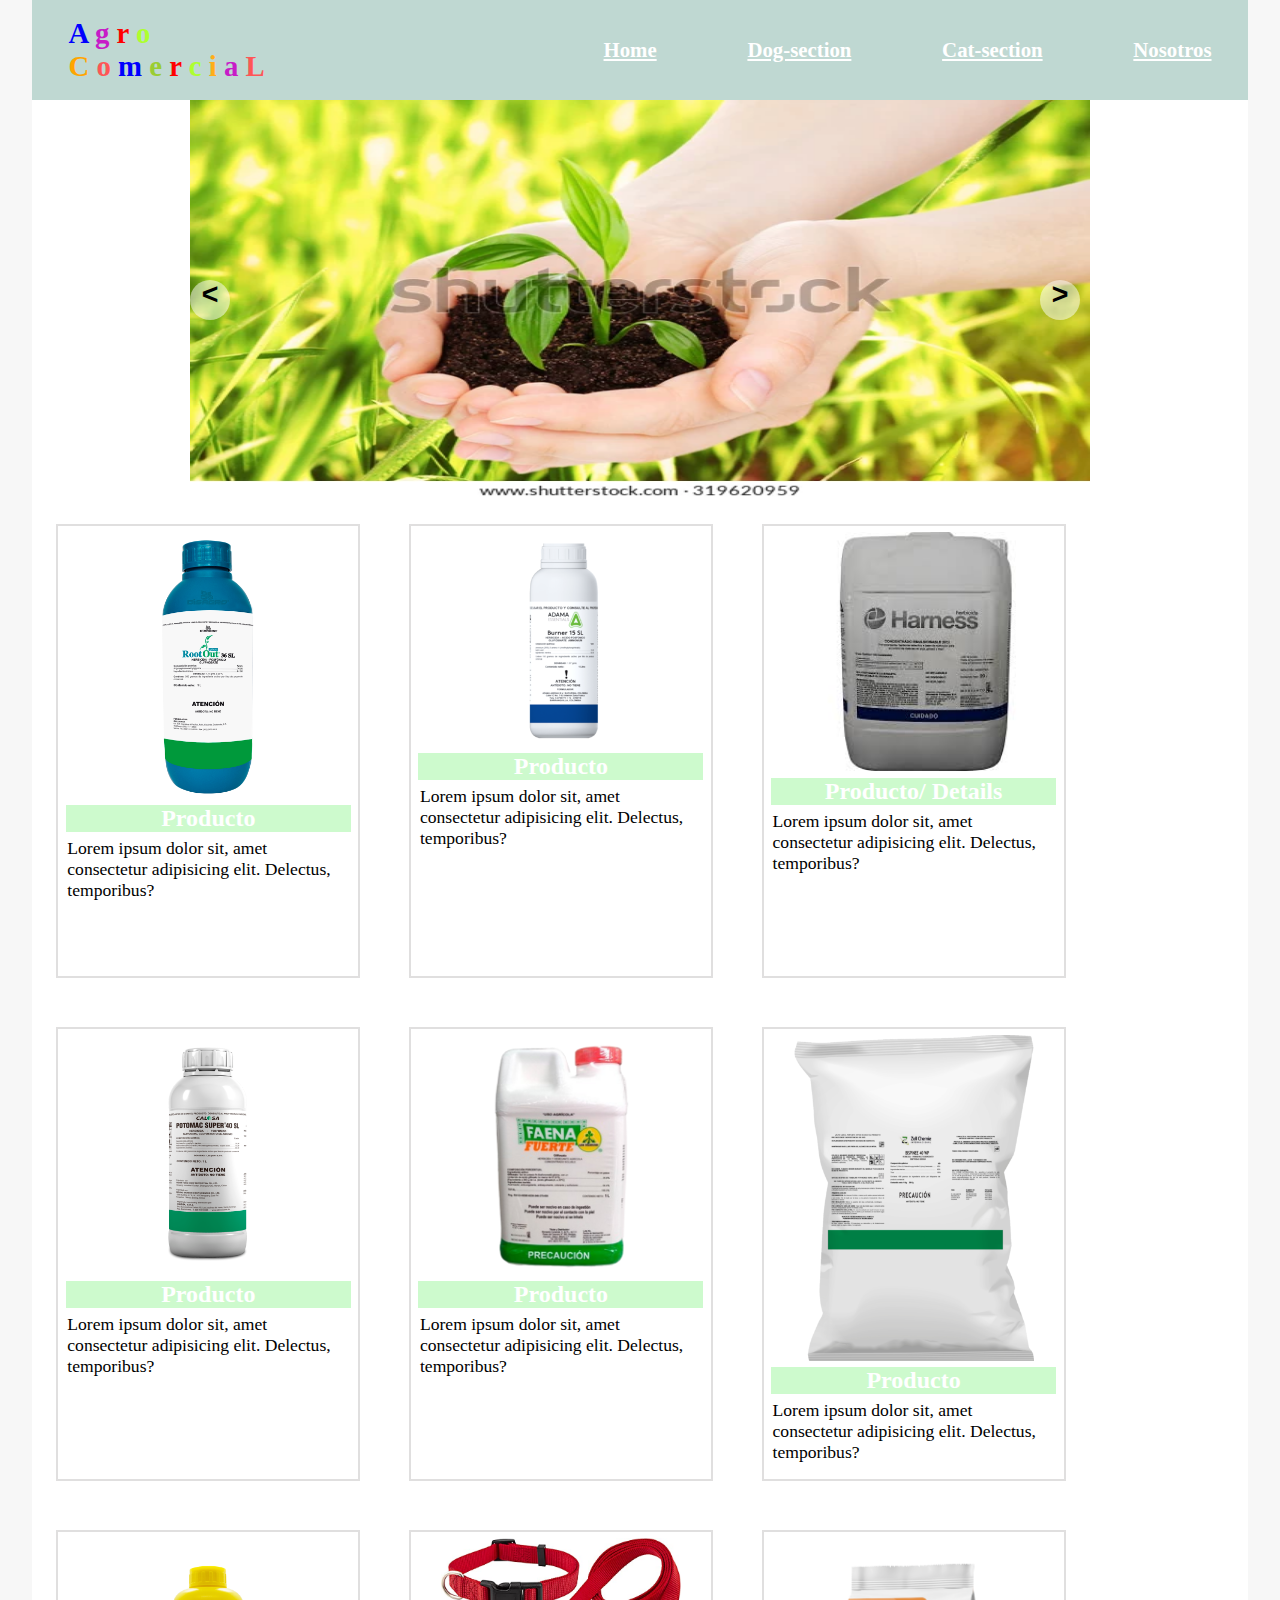
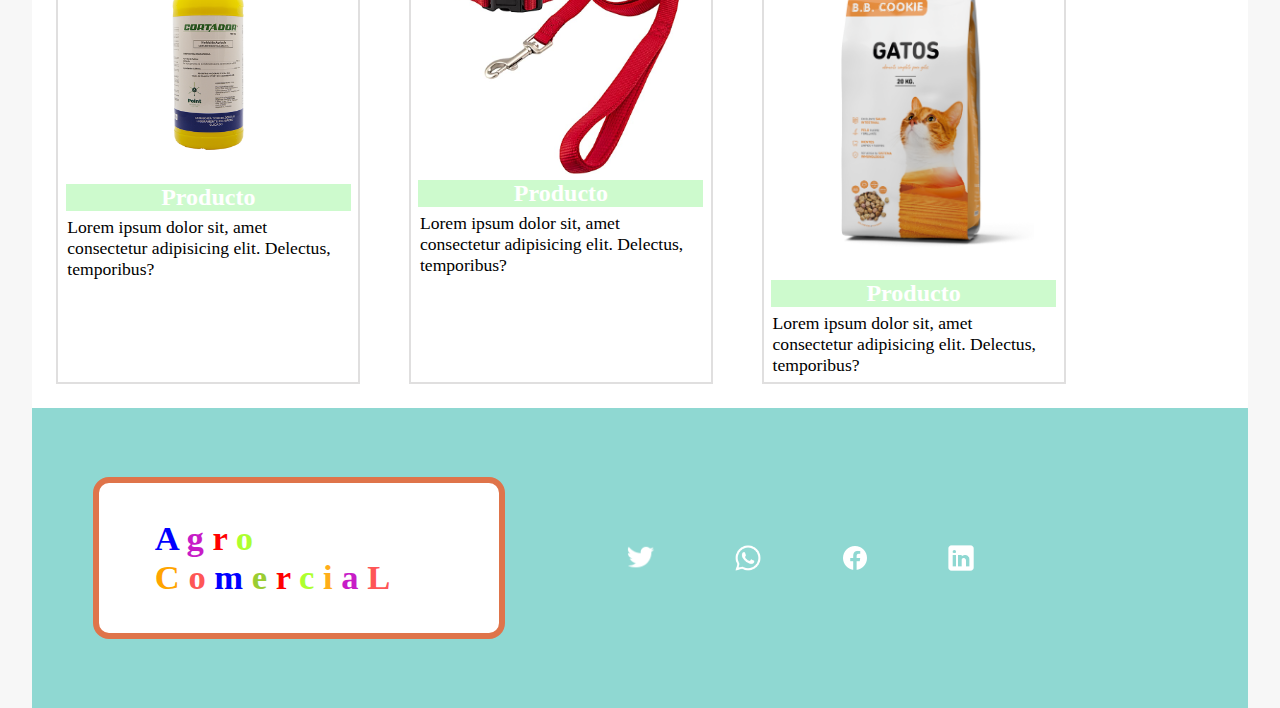
<file: index.html>
<!DOCTYPE html>
<html lang="en">
<head>
    <meta charset="UTF-8">
    <meta http-equiv="X-UA-Compatible" content="IE=edge">
    <meta name="viewport" content="width=device-width, initial-scale=1.0">
    <link rel="stylesheet" href="css/slider.css">
    <link rel="stylesheet" href="css/nav.css">
    <link rel="stylesheet" href="css/galery.css">
    <link rel="stylesheet" href="css/footer.css">
    <link rel="stylesheet" href="css/info.css">
    <link rel="preconnect" href="https://fonts.googleapis.com">
    <link rel="preconnect" href="https://fonts.gstatic.com" crossorigin>
    <link href="https://fonts.googleapis.com/css2?family=Dancing+Script:wght@400;500;600&
    family=Fira+Sans:ital,wght@1,400;1,500&family=Work+Sans:wght@300;400&display=swap" rel="stylesheet">
    <title>Agrocomercial-Danli</title>
</head>
<body>
    <div class="container">
      
       <div class="nav">
        <input type="checkbox" id="check">
           <div class="logo">
                <div class="logoUp">
                    <span>A</span>
                    <span>g</span>
                    <span>r</span>
                    <span>o</span>
                </div>
                <div class="logoDown">
                    <span>C</span>
                    <span>o</span>
                    <span>m</span>
                    <span>e</span>
                    <span>r</span>
                    <span>c</span>
                    <span>i</span>
                    <span>a</span>
                    <span>L</span>
                </div>
           </div>
           <div class="listnav">
            <ul>
                <li><a href="index.html">Home</a></li>
                <li><a href="dog.html">Dog-section</a></li>
                <li><a href="cat.html">Cat-section</a></li>
                <li><a href="about.html">Nosotros</a></li>
            </ul>
           </div>
           <label for="check" class="checkbtn">
            <img class="ImgIcon"src="img/icon-MenuWhite.png" alt="menu">
        </label>
        </div>
       <div class="content-slider">
         <div class="slider" id="slider">
                <div class="slider-section">
                    <img src="img/slider1.webp" class="sliderimg" alt="">
                </div>
                <div class="slider-section">
                    <img src="img/slider22.jpg" class="sliderimg" alt="">
                </div>
                <div class="slider-section">
                    <img src="img/slider23.webp" class="sliderimg" alt="">
                </div>
                <div class="slider-section">
                    <img src="img/slider24.webp" class="sliderimg" alt="">
                </div>
         </div>
         <div class="btnslider btnright" id="btnright">&#62</div>
         <div class="btnslider btleft" id="btnleft">&#60</div>
       </div>
       <div class="galery"> 
            <div class="card">
                <img class="galeryimg" src="img/galery1.png" alt="">
                <div class="galerydetail">
                    <h2>Producto</h2>
                <p>Lorem ipsum dolor sit, amet consectetur adipisicing elit. Delectus, temporibus?</p>
                </div>
            </div>
            <div class="card">
                <img class="galeryimg" src="img/galery2.png" alt="">
                <div class="galerydetail">
                    <h2>Producto</h2>
                <p>Lorem ipsum dolor sit, amet consectetur adipisicing elit. Delectus, temporibus?</p>
                </div>
            </div>
            <div class="card">
                <img class="galeryimg" src="img/galery3.jpg" alt="">
                <div class="galerydetail">
                    <h2>Producto/ Details</h2>
                <p>Lorem ipsum dolor sit, amet consectetur adipisicing elit. Delectus, temporibus?</p>
                </div>
            </div>
            <div class="card">
                <img class="galeryimg" src="img/galery4.png" alt="">
                <div class="galerydetail">
                    <h2>Producto</h2>
                <p>Lorem ipsum dolor sit, amet consectetur adipisicing elit. Delectus, temporibus?</p>
                </div>
            </div>
            <div class="card">
                <img class="galeryimg" src="img/galery5.png" alt="">
                <div class="galerydetail">
                    <h2>Producto</h2>
                <p>Lorem ipsum dolor sit, amet consectetur adipisicing elit. Delectus, temporibus?</p>
                </div>
            </div>
            <div class="card">
                <img class="galeryimg" src="img/galery6.png" alt="">
                <div class="galerydetail">
                    <h2>Producto</h2>
                <p>Lorem ipsum dolor sit, amet consectetur adipisicing elit. Delectus, temporibus?</p>
                </div>
            </div>
            <div class="card">
                <img class="galeryimg" src="img/galery7.png" alt="">
                <div class="galerydetail">
                    <h2>Producto</h2>
                <p>Lorem ipsum dolor sit, amet consectetur adipisicing elit. Delectus, temporibus?</p>
                </div>
            </div>
            <div class="card">
                <img class="galeryimg" src="img/dog-arnes.jpg" alt="">
                <div class="galerydetail">
                    <h2>Producto</h2>
                <p>Lorem ipsum dolor sit, amet consectetur adipisicing elit. Delectus, temporibus?</p>
                </div>
            </div>
            <div class="card">
                <img class="galeryimg" src="img/cat-eat.png" alt="">
                <div class="galerydetail">
                    <h2>Producto</h2>
                <p>Lorem ipsum dolor sit, amet consectetur adipisicing elit. Delectus, temporibus?</p>
                </div>
            </div> 
            </div>
       <div class="footer">
        <div class="imglogo">
            <div class="logo">
                <div class="logoUp">
                    <span>A</span>
                    <span>g</span>
                    <span>r</span>
                    <span>o</span>
                </div>
                <div class="logoDown">
                    <span>C</span>
                    <span>o</span>
                    <span>m</span>
                    <span>e</span>
                    <span>r</span>
                    <span>c</span>
                    <span>i</span>
                    <span>a</span>
                    <span>L</span>
                </div>
           </div>
         </div>
        <div class="social-section">
            <img class="iconfooter" src="img/icon-twitter.png" alt="">
            <img class="iconfooter" src="img/icon-whatsapp.png" alt="">
            <img class="iconfooter" src="img/icon-faces.png" alt="">
            <img class="iconfooter" src="img/icon-link.png" alt="">
        </div>
       </div>
    <script src="script.js"></script>
</body>
</html>
</file>
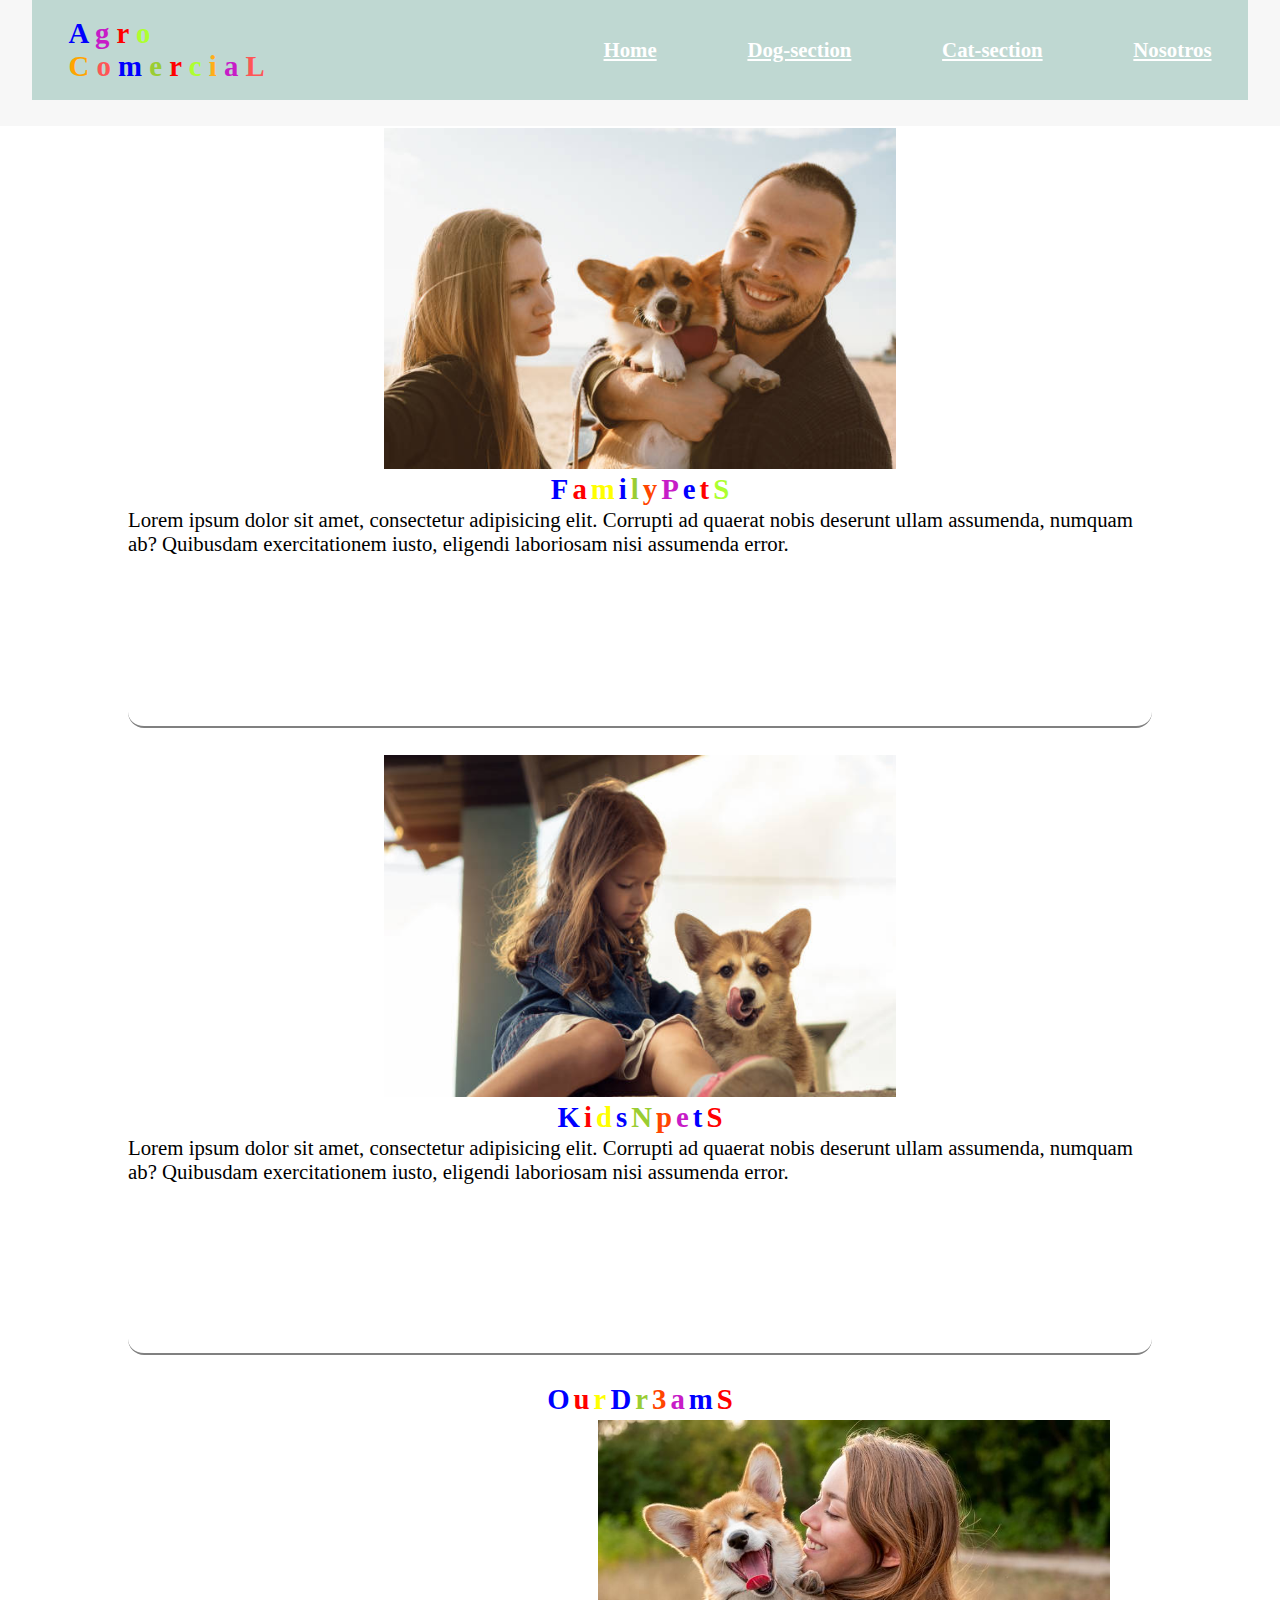
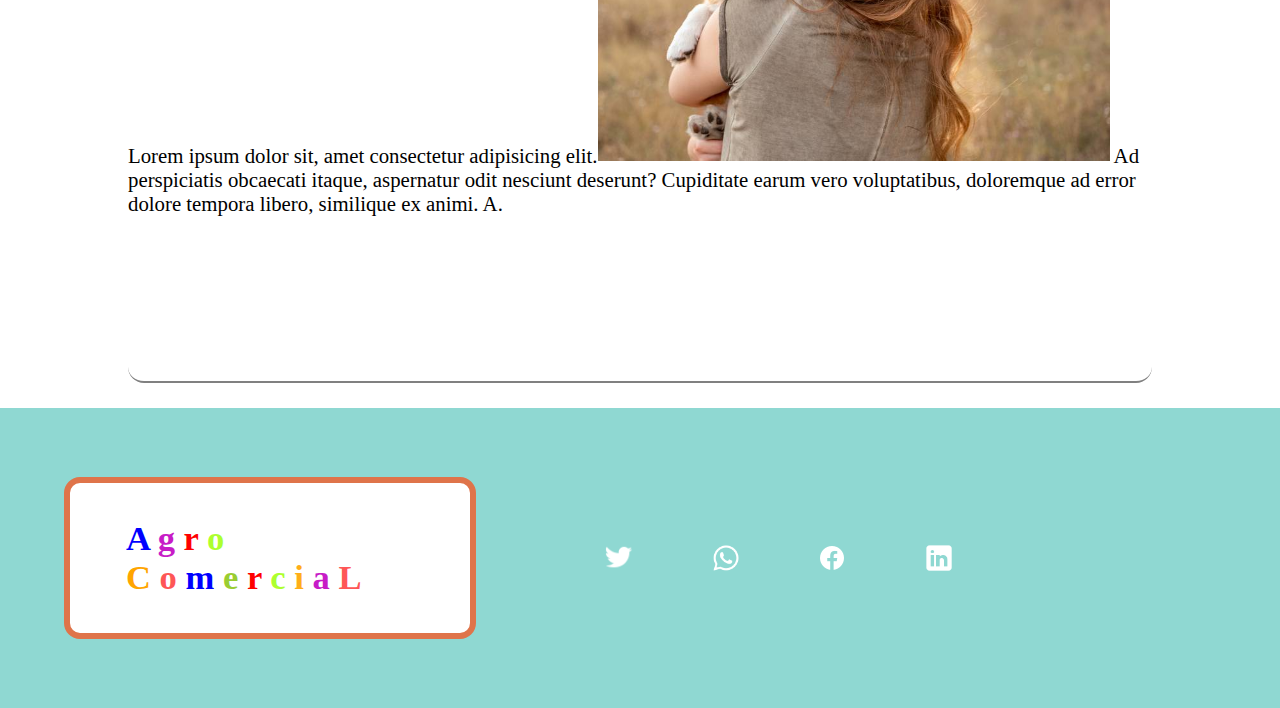
<file: about.html>
<!DOCTYPE html>
<html lang="en">
<head>
    <meta charset="UTF-8">
    <meta http-equiv="X-UA-Compatible" content="IE=edge">
    <meta name="viewport" content="width=device-width, initial-scale=1.0">
    <link rel="stylesheet" href="css/nav.css">
    <link rel="stylesheet" href="css/info.css">
    <link rel="stylesheet" href="css/footer.css">
    <link rel="preconnect" href="https://fonts.googleapis.com">
    <link rel="preconnect" href="https://fonts.gstatic.com" crossorigin>
    <link href="https://fonts.googleapis.com/css2?family=Dancing+Script:wght@400;500;600&
    family=Fira+Sans:ital,wght@1,400;1,500&family=Work+Sans:wght@300;400&display=swap" rel="stylesheet">
    <title>Agrocomercial-Danli</title>
</head>
<body>
    <div class="container">
      
       <div class="nav">
            <input type="checkbox" id="check">
            <div class="logo">
                <div class="logoUp">
                    <span>A</span>
                    <span>g</span>
                    <span>r</span>
                    <span>o</span>
                </div>
                <div class="logoDown">
                    <span>C</span>
                    <span>o</span>
                    <span>m</span>
                    <span>e</span>
                    <span>r</span>
                    <span>c</span>
                    <span>i</span>
                    <span>a</span>
                    <span>L</span>
                </div>
           </div>
            <div class="listnav">
                <ul>
                    <li><a href="index.html">Home</a></li>
                    <li><a href="dog.html">Dog-section</a></li>
                    <li><a href="cat.html">Cat-section</a></li>
                    <li><a href="about.html">Nosotros</a></li>
                </ul>
            </div>
                <label for="check" class="checkbtn">
                <img class="ImgIcon"src="img/icon-MenuWhite.png" alt="menu">
                </label>
            </div>
        </div>
        <div class="aboutUs">
            <div class="sectioninfo1">
                <div class="colum"><img class="imginfo1" src="img/person7.jpg" alt="">
                </div> 
                <div class="colum">
                    <div class="titlefamily">
                        <span style="--l: 'F';">F</span>
                        <span style="--l: 'a';">a</span>
                        <span style="--l: 'm';">m</span>
                        <span style="--l: '-';">i</span>
                        <span style="--l: 'G';">l</span>
                        <span style="--l: 'a';">y</span>
                        <span style="--l: 'l';">P</span>
                        <span style="--l: 'e';">e</span>
                        <span style="--l: 'a';">t</span>
                        <span style="--l: 's';">S</span>
                    </div>
                    <p>Lorem ipsum dolor sit amet, consectetur adipisicing elit. Corrupti ad quaerat 
                        nobis deserunt ullam assumenda, numquam ab? Quibusdam exercitationem iusto,
                         eligendi laboriosam nisi assumenda error.</p>
                </div>
                      
        </div>
        <div class="sectioninfo1">
            <div class="colum"><img class="imginfo1" src="img/persongirl.jpg" alt="">
            </div> 
            <div class="colum">
                <div class="titlefamily">
                    <span style="--l: 'F';">K</span>
                    <span style="--l: 'a';">i</span>
                    <span style="--l: 'm';">d</span>
                    <span style="--l: '-';">s</span>
                    <span style="--l: 'G';">N</span>
                    <span style="--l: 'l';">p</span>
                    <span style="--l: 'e';">e</span>
                    <span style="--l: 'a';">t</span>
                    <span style="--l: 's';">S</span>
                </div>
                <p>Lorem ipsum dolor sit amet, consectetur adipisicing elit. Corrupti ad quaerat 
                    nobis deserunt ullam assumenda, numquam ab? Quibusdam exercitationem iusto,
                     eligendi laboriosam nisi assumenda error.</p>
            </div>
        </div>  
        <div class="sectioninfo1">
            <div class="colum">
                <div class="titlefamily">
                    <span style="--l: 'F';">O</span>
                    <span style="--l: 'a';">u</span>
                    <span style="--l: 'm';">r</span>
                    <span style="--l: '-';">D</span>
                    <span style="--l: 'G';">r</span>
                    <span style="--l: 'l';">3</span>
                    <span style="--l: 'e';">a</span>
                    <span style="--l: 'a';">m</span>
                    <span style="--l: 's';">S</span>
                </div>
                <p>Lorem ipsum dolor sit, amet consectetur adipisicing elit.<img class="imginfo1" src="img/person1.jpg" alt="">
                     Ad perspiciatis obcaecati itaque, aspernatur odit nesciunt deserunt?
                      Cupiditate earum vero voluptatibus, 
                    doloremque ad error dolore tempora libero, similique ex animi. A.
                </p>
            </div>
        </div> 
    
       <div class="footer">
            <div class="imglogo">
                <div class="logo">
                    <div class="logoUp">
                        <span>A</span>
                        <span>g</span>
                        <span>r</span>
                        <span>o</span>
                    </div>
                    <div class="logoDown">
                        <span>C</span>
                        <span>o</span>
                        <span>m</span>
                        <span>e</span>
                        <span>r</span>
                        <span>c</span>
                        <span>i</span>
                        <span>a</span>
                        <span>L</span>
                    </div>
               </div>
            </div>
            <div class="social-section">
                <img class="iconfooter" src="img/icon-twitter.png" alt="">
                <img class="iconfooter" src="img/icon-whatsapp.png" alt="">
                <img class="iconfooter" src="img/icon-faces.png" alt="">
                <img class="iconfooter" src="img/icon-link.png" alt="">
            </div>
       </div>
    </div>  
    
</body>
</html>
</file>
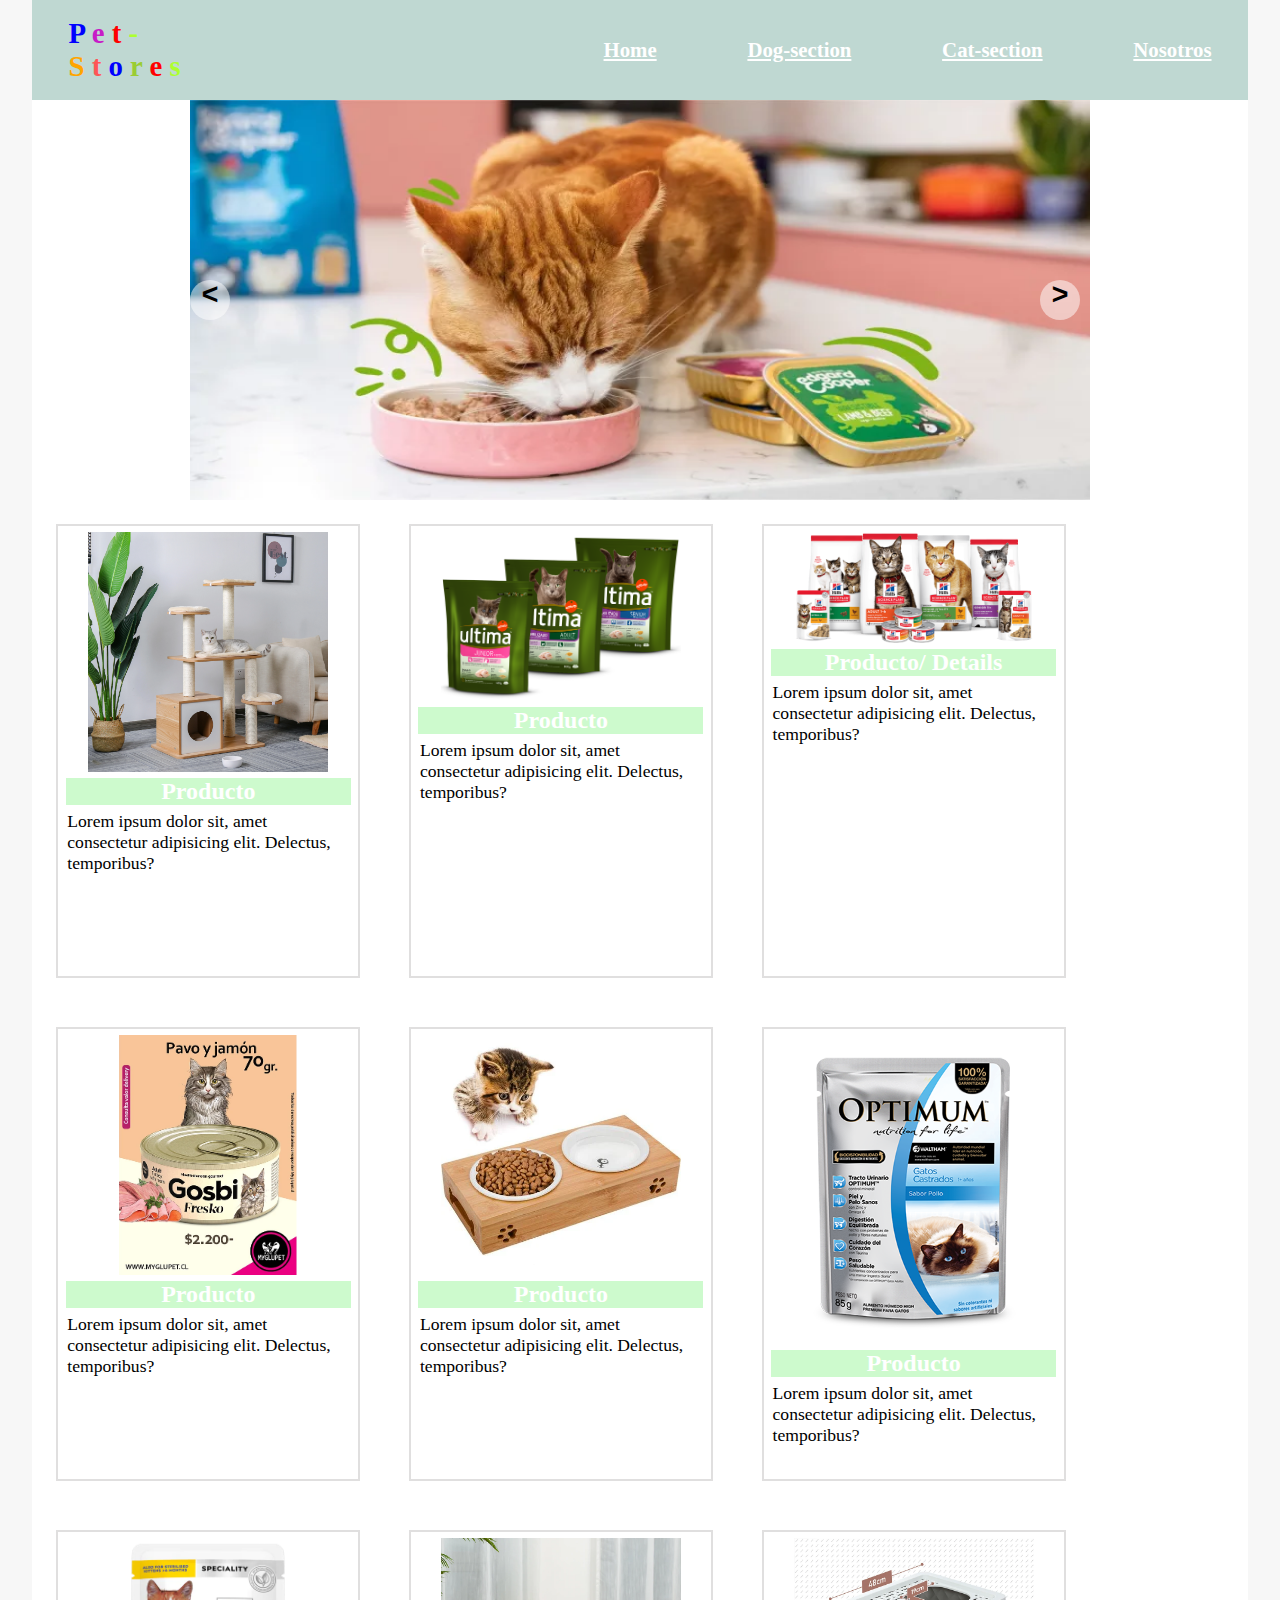
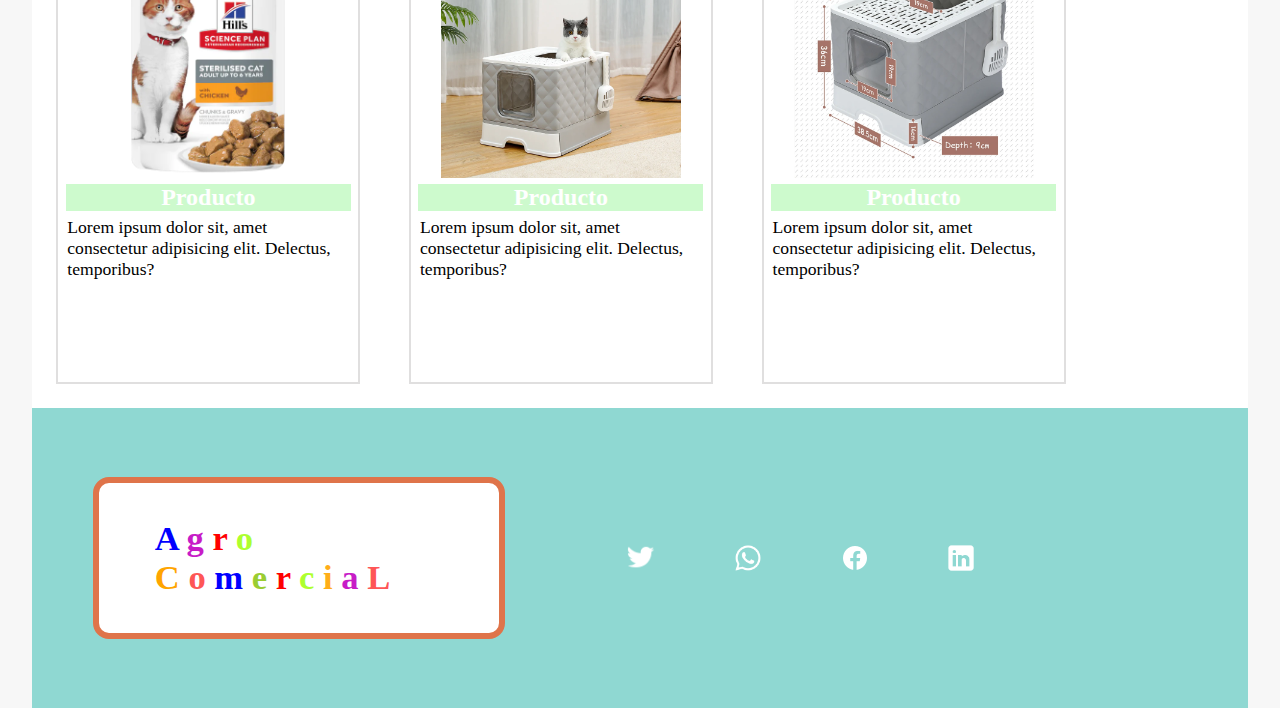
<file: cat.html>
<!DOCTYPE html>
<html lang="en">
<head>
    <meta charset="UTF-8">
    <meta http-equiv="X-UA-Compatible" content="IE=edge">
    <meta name="viewport" content="width=device-width, initial-scale=1.0">
    <link rel="stylesheet" href="css/slider.css">
    <link rel="stylesheet" href="css/nav.css">
    <link rel="stylesheet" href="css/galery.css">
    <link rel="stylesheet" href="css/footer.css">
    <link rel="preconnect" href="https://fonts.googleapis.com">
    <link rel="preconnect" href="https://fonts.gstatic.com" crossorigin>
    <link href="https://fonts.googleapis.com/css2?family=Dancing+Script:wght@400;500;600&
    family=Fira+Sans:ital,wght@1,400;1,500&family=Work+Sans:wght@300;400&display=swap" rel="stylesheet">
    <title>Cat-section</title>
</head>
<body>
    <div class="container">
      
       <div class="nav">
        <input type="checkbox" id="check">
            <div class="logo">
                <div class="logoUp">
                    <span>P</span>
                    <span>e</span>
                    <span>t</span>
                    <span>-</span>
                </div>
                <div class="logoDown">
                    <span>S</span>
                    <span>t</span>
                    <span>o</span>
                    <span>r</span>
                    <span>e</span>
                    <span>s</span>   
                </div>
            </div>    
           <div class="listnav">
            <ul>
                <li><a href="index.html">Home</a></li>
                <li><a href="dog.html">Dog-section</a></li>
                <li><a href="cat.html">Cat-section</a></li>
                <li><a href="about.html">Nosotros</a></li>
            </ul>
           </div>
           <label for="check" class="checkbtn">
            <img class="ImgIcon"src="img/icon-MenuWhite.png" alt="menu">
        </label>
        </div>
       <div class="content-slider">
         <div class="slider" id="slider">
                <div class="slider-section">
                    <img src="img/cat-slider.webp" class="sliderimg" alt="">
                </div>
                <div class="slider-section">
                    <img src="img/slider-cat.webp" class="sliderimg" alt="">
                </div>
                <div class="slider-section">
                    <img src="img/cat-slider1.webp" class="sliderimg" alt="">
                </div>
                <div class="slider-section">
                    <img src="img/cat-slider2.webp" class="sliderimg" alt="">
                </div>
         </div>
         <div class="btnslider btnright" id="btnright">&#62</div>
         <div class="btnslider btleft" id="btnleft">&#60</div>
       </div>
       <div class="galery"> 
            <div class="card">
                <img class="galeryimg" src="img/cat-house.webp" alt="">
                <div class="galerydetail">
                    <h2>Producto</h2>
                <p>Lorem ipsum dolor sit, amet consectetur adipisicing elit. Delectus, temporibus?</p>
                </div>
            </div>
            <div class="card">
                <img class="galeryimg" src="img/cat-eat1.png" alt="">
                <div class="galerydetail">
                    <h2>Producto</h2>
                <p>Lorem ipsum dolor sit, amet consectetur adipisicing elit. Delectus, temporibus?</p>
                </div>
            </div>
            <div class="card">
                <img class="galeryimg" src="img/cat-eat2.webp" alt="">
                <div class="galerydetail">
                    <h2>Producto/ Details</h2>
                <p>Lorem ipsum dolor sit, amet consectetur adipisicing elit. Delectus, temporibus?</p>
                </div>
            </div>
            <div class="card">
                <img class="galeryimg" src="img/cat-eat4.webp" alt="">
                <div class="galerydetail">
                    <h2>Producto</h2>
                <p>Lorem ipsum dolor sit, amet consectetur adipisicing elit. Delectus, temporibus?</p>
                </div>
            </div>
            <div class="card">
                <img class="galeryimg" src="img/cat-plate.webp" alt="">
                <div class="galerydetail">
                    <h2>Producto</h2>
                <p>Lorem ipsum dolor sit, amet consectetur adipisicing elit. Delectus, temporibus?</p>
                </div>
            </div>
            <div class="card">
                <img class="galeryimg" src="img/cat-eat5.png" alt="">
                <div class="galerydetail">
                    <h2>Producto</h2>
                <p>Lorem ipsum dolor sit, amet consectetur adipisicing elit. Delectus, temporibus?</p>
                </div>
            </div>
            <div class="card">
                <img class="galeryimg" src="img/cat-eat6.webp" alt="">
                <div class="galerydetail">
                    <h2>Producto</h2>
                <p>Lorem ipsum dolor sit, amet consectetur adipisicing elit. Delectus, temporibus?</p>
                </div>
            </div>
            <div class="card">
                <img class="galeryimg" src="img/cat-house1.webp" alt="">
                <div class="galerydetail">
                    <h2>Producto</h2>
                <p>Lorem ipsum dolor sit, amet consectetur adipisicing elit. Delectus, temporibus?</p>
                </div>
            </div>
            <div class="card">
                <img class="galeryimg" src="img/cat-house2.webp" alt="">
                <div class="galerydetail">
                    <h2>Producto</h2>
                <p>Lorem ipsum dolor sit, amet consectetur adipisicing elit. Delectus, temporibus?</p>
                </div>
            </div> 
      </div>
      <div class="footer">
        <div class="imglogo">
            <div class="logo">
                <div class="logoUp">
                    <span>A</span>
                    <span>g</span>
                    <span>r</span>
                    <span>o</span>
                </div>
                <div class="logoDown">
                    <span>C</span>
                    <span>o</span>
                    <span>m</span>
                    <span>e</span>
                    <span>r</span>
                    <span>c</span>
                    <span>i</span>
                    <span>a</span>
                    <span>L</span>
                </div>
           </div>
         </div>
        <div class="social-section">
            <img class="iconfooter" src="img/icon-twitter.png" alt="">
            <img class="iconfooter" src="img/icon-whatsapp.png" alt="">
            <img class="iconfooter" src="img/icon-faces.png" alt="">
            <img class="iconfooter" src="img/icon-link.png" alt="">
        </div>
       </div>
    <script src="script.js"></script>
</body>
</html>
</file>
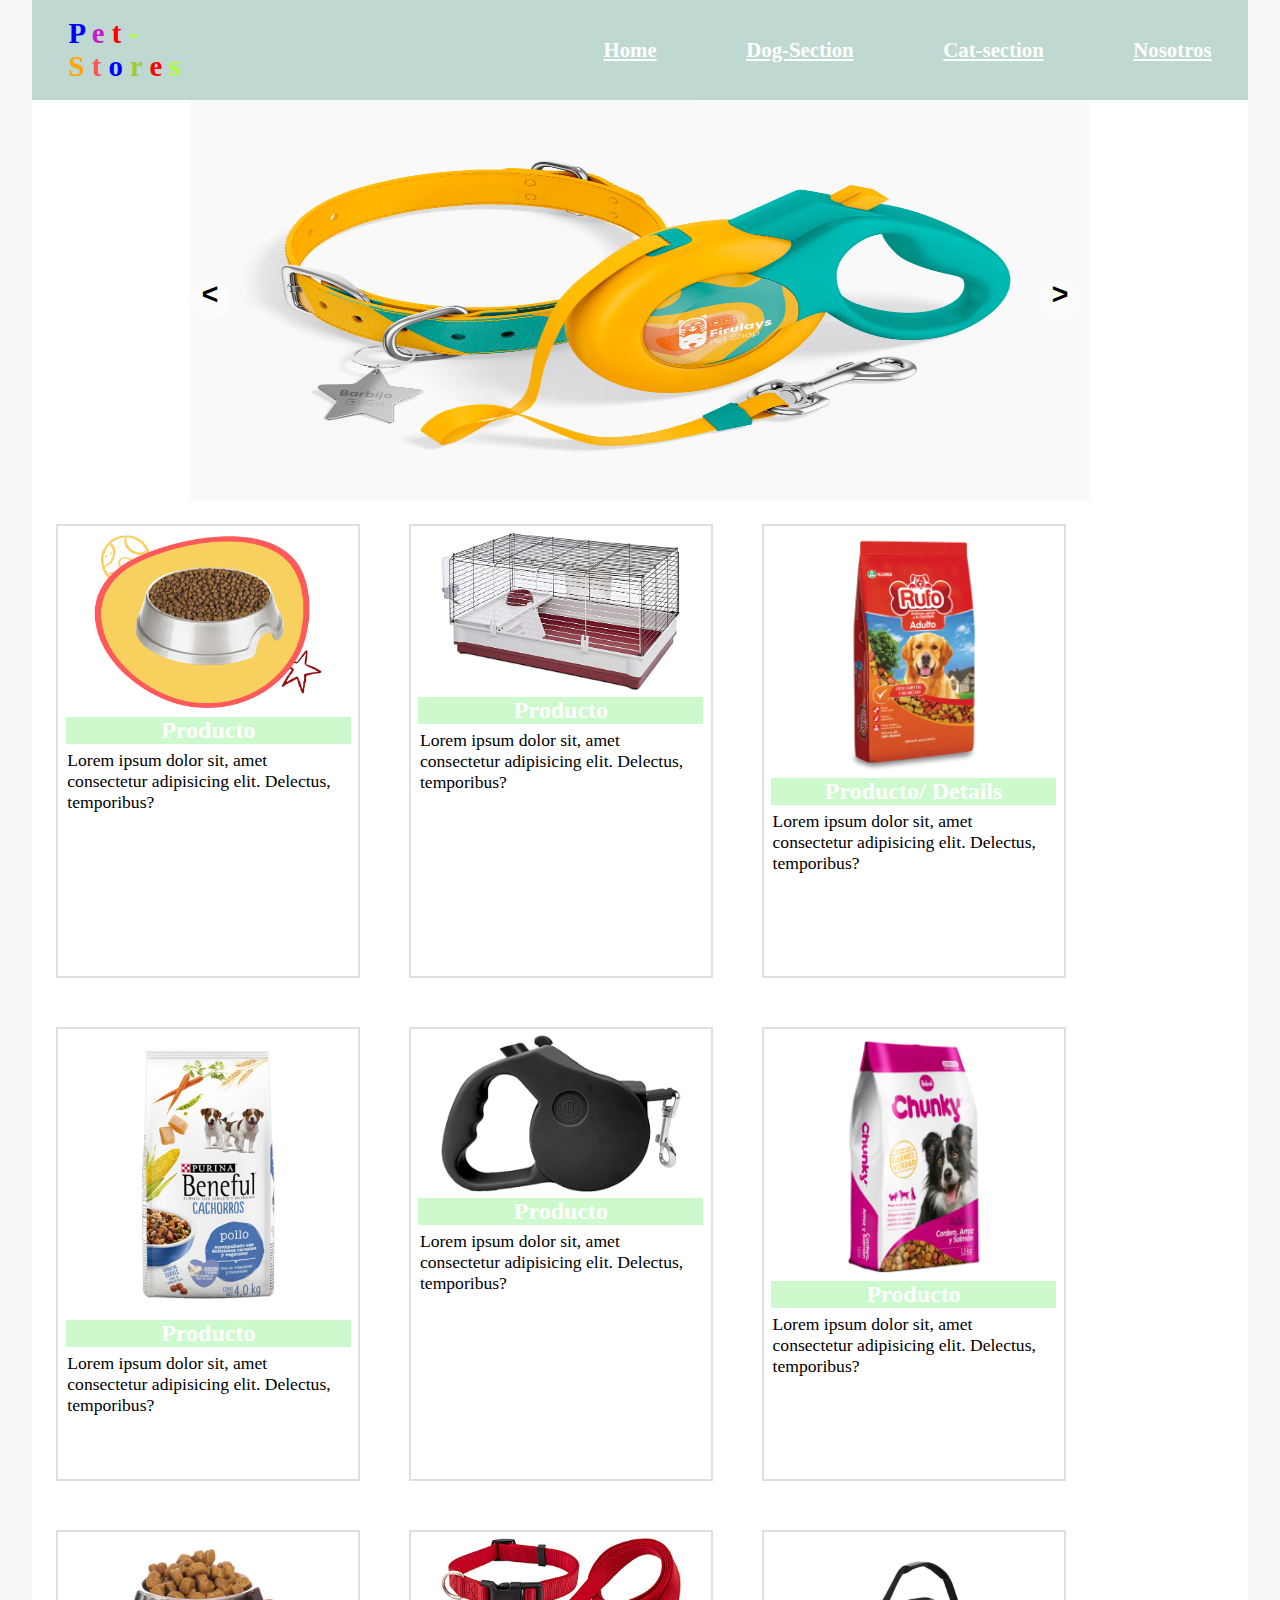
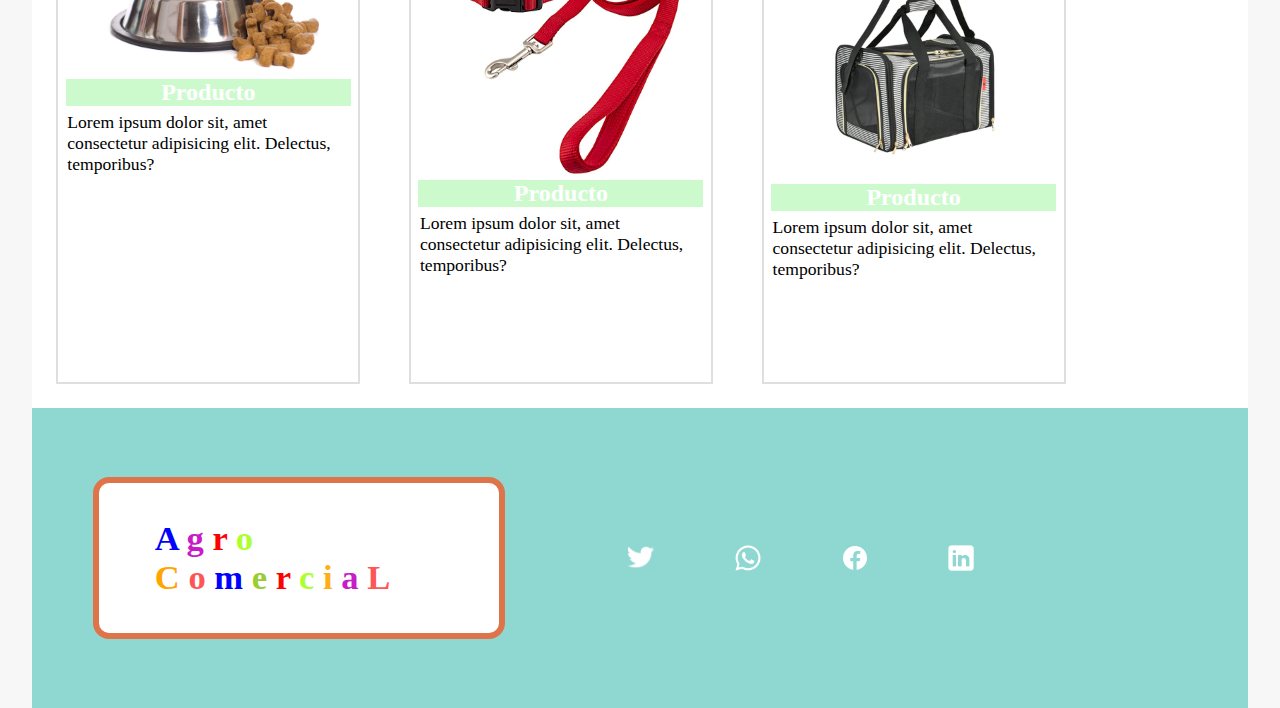
<file: dog.html>
<!DOCTYPE html>
<html lang="en">
<head>
    <meta charset="UTF-8">
    <meta http-equiv="X-UA-Compatible" content="IE=edge">
    <meta name="viewport" content="width=device-width, initial-scale=1.0">
    <link rel="stylesheet" href="css/slider.css">
    <link rel="stylesheet" href="css/nav.css">
    <link rel="stylesheet" href="css/galery.css">
    <link rel="stylesheet" href="css/footer.css">
    <link rel="preconnect" href="https://fonts.googleapis.com">
    <link rel="preconnect" href="https://fonts.gstatic.com" crossorigin>
    <link href="https://fonts.googleapis.com/css2?family=Dancing+Script:wght@400;500;600&
    family=Fira+Sans:ital,wght@1,400;1,500&family=Work+Sans:wght@300;400&display=swap" rel="stylesheet">
    <title>Dog-Section</title>
</head>
<body>
    <div class="container">
      
       <div class="nav">
        <input type="checkbox" id="check">
        <div class="logo">
            <div class="logoUp">
                <span>P</span>
                <span>e</span>
                <span>t</span>
                <span>-</span>
            </div>
            <div class="logoDown">
                <span>S</span>
                <span>t</span>
                <span>o</span>
                <span>r</span>
                <span>e</span>
                <span>s</span>
                
            </div>
       </div>
           <div class="listnav">
            <ul>
                <li><a href="index.html">Home</a></li>
                <li><a href="dog.html">Dog-Section</a></li>
                <li><a href="cat.html">Cat-section</a></li>
                <li><a href="about.html">Nosotros</a></li>
            </ul>
           </div>
           <label for="check" class="checkbtn">
            <img class="ImgIcon"src="img/icon-MenuWhite.png" alt="menu">
        </label>
        </div>
       <div class="content-slider">
         <div class="slider" id="slider">
                <div class="slider-section">
                    <img src="img/dog-collar1.jpg" class="sliderimg" alt="">
                </div>
                <div class="slider-section">
                    <img src="img/dog-collar.jpg" class="sliderimg" alt="">
                </div>
                <div class="slider-section">
                    <img src="img/dog-slider1.jpg" class="sliderimg" alt="">
                </div>
                <div class="slider-section">
                    <img src="img/dog-slider2.jpg" class="sliderimg" alt="">
                </div>
         </div>
         <div class="btnslider btnright" id="btnright">&#62</div>
         <div class="btnslider btleft" id="btnleft">&#60</div>
       </div>
       <div class="galery"> 
        <div class="card">
            <img class="galeryimg" src="img/dog-plate.png" alt="">
            <div class="galerydetail">
                <h2>Producto</h2>
            <p>Lorem ipsum dolor sit, amet consectetur adipisicing elit. Delectus, temporibus?</p>
            </div>
        </div>
            <div class="card">
                <img class="galeryimg" src="img/dog-cage1.jpg" alt="">
                <div class="galerydetail">
                    <h2>Producto</h2>
                <p>Lorem ipsum dolor sit, amet consectetur adipisicing elit. Delectus, temporibus?</p>
                </div>
            </div>
            <div class="card">
                <img class="galeryimg" src="img/dogruffo.png" alt="">
                <div class="galerydetail">
                    <h2>Producto/ Details</h2>
                <p>Lorem ipsum dolor sit, amet consectetur adipisicing elit. Delectus, temporibus?</p>
                </div>
            </div>
            <div class="card">
                <img class="galeryimg" src="img/dog-Beneful.png" alt="">
                <div class="galerydetail">
                    <h2>Producto</h2>
                <p>Lorem ipsum dolor sit, amet consectetur adipisicing elit. Delectus, temporibus?</p>
                </div>
            </div>
            <div class="card">
                <img class="galeryimg" src="img/dog-bona2.jpg" alt="">
                <div class="galerydetail">
                    <h2>Producto</h2>
                <p>Lorem ipsum dolor sit, amet consectetur adipisicing elit. Delectus, temporibus?</p>
                </div>
            </div>
            <div class="card">
                <img class="galeryimg" src="img/dog-chunky.webp" alt="">
                <div class="galerydetail">
                    <h2>Producto</h2>
                <p>Lorem ipsum dolor sit, amet consectetur adipisicing elit. Delectus, temporibus?</p>
                </div>
            </div>
            <div class="card">
                <img class="galeryimg" src="img/dog-plate2.jpg" alt="">
                <div class="galerydetail">
                    <h2>Producto</h2>
                <p>Lorem ipsum dolor sit, amet consectetur adipisicing elit. Delectus, temporibus?</p>
                </div>
            </div>
            <div class="card">
                <img class="galeryimg" src="img/dog-arnes.jpg" alt="">
                <div class="galerydetail">
                    <h2>Producto</h2>
                <p>Lorem ipsum dolor sit, amet consectetur adipisicing elit. Delectus, temporibus?</p>
                </div>
            </div>
            <div class="card">
                <img class="galeryimg" src="img/dog-transporting.webp" alt="">
                <div class="galerydetail">
                    <h2>Producto</h2>
                <p>Lorem ipsum dolor sit, amet consectetur adipisicing elit. Delectus, temporibus?</p>
                </div>
            </div> 
      </div>
      <div class="footer">
        <div class="imglogo">
            <div class="logo">
                <div class="logoUp">
                    <span>A</span>
                    <span>g</span>
                    <span>r</span>
                    <span>o</span>
                </div>
                <div class="logoDown">
                    <span>C</span>
                    <span>o</span>
                    <span>m</span>
                    <span>e</span>
                    <span>r</span>
                    <span>c</span>
                    <span>i</span>
                    <span>a</span>
                    <span>L</span>
                </div>
           </div>
         </div>
        <div class="social-section">
            <img class="iconfooter" src="img/icon-twitter.png" alt="">
            <img class="iconfooter" src="img/icon-whatsapp.png" alt="">
            <img class="iconfooter" src="img/icon-faces.png" alt="">
            <img class="iconfooter" src="img/icon-link.png" alt="">
        </div>
       </div>
    <script src="script.js"></script>
</body>
</html>
</file>
<file: css/slider.css>
.content-slider{
width:90%;
max-width: 900px;
margin: auto;
overflow: hidden;
/*box-shadow: 0 0 0 10px #fff, 0 15px 50px;*/
position: relative;
}
.btnslider{
    position: absolute;
    width: 40px;
    height: 40px;
    background:rgba(255,255,255,0.5);
    top: 50%;
    transform: translateY(-50%);
    font-size: 2.2em;
    font-weight: bold;
    font-family: monospace;
    text-align: center;
    border-radius: 50%;
    cursor: pointer;
}
.btnslider:hover{
    background: #fff;
}
.btnleft{
    left: 10px;
}

.btnright{
   right: 10px;
}

.slider{
    width: 400%;
    height: 400px;
    display: flex;
    margin-left:-100%;
}
.slider-section{
    width: 100%;
}
.sliderimg{
 display: block;
width: 100%;
height: 100%;
/*object-fit: cover;*/
}
</file>
<file: css/nav.css>
*{
    margin: 0;
    padding: 0;
 }
:root{
    --color-body:#f7f7f7;
    --color-container:#fff;
    --navback:#bfd8d2;
}

body{
    background: var(--color-body);

}
.container{
    width: 95%;
    margin: auto;
    background: var(--color-container);
}
.nav{
    background-color: var(--navback);
    height: 100px;
    width: 100%;
    display: flex;
    align-items: center;
    justify-content: space-between;    
}
.logo {
    width: 300px;
   font-weight: bold;
   margin-left: 3%; 
   font-family: 'Kavoon', cursive;
   font-size: 1.8em;
}
.logoUp{ 
   width: 100%;
  }
.logoDown{width: 100%;}
.logoUp span:nth-child(1){
    color:blue;
}
.logoUp span:nth-child(2){
    color:rgb(199, 28, 199);
}
.logoUp span:nth-child(3){
    color:red;
}
.logoUp span:nth-child(4){
    color:greenyellow;
}
.logoDown span:nth-child(1){
    color:orange;
}
.logoDown span:nth-child(2){
color:rgb(254, 86, 86);
}

.logoDown span:nth-child(3){
    color:blue;
}
.logoDown span:nth-child(4){
    color:yellowgreen;
}
.logoDown span:nth-child(5){
    color:red;
}
.logoDown span:nth-child(6){
    color:greenyellow;
}
.logoDown span:nth-child(7){
    color:rgb(255, 174, 24);
}
.logoDown span:nth-child(8){
    color:rgb(199, 28, 199);
}
.logoDown span:nth-child(9){
    color:rgb(254, 86, 86);
}

.listnav{
    margin-right:3%;
    width: 50%;
    height: 100%;
}
.listnav ul{
    display: flex;
    justify-content: space-between;
    align-items: center;
    list-style: none;
    width: 100%;
    height: 100%;
}
.listnav ul li a{
    color: #fff;
    text-decoration:underline;
    font-size: 1.3em;
    font-weight: bold;
    font-family: 'Kavoon', cursive;  
}
.listnav ul li a:hover{
    color:#fff;
     
}
a.active,a:hover{
    background:#df744a;
    transition: .5s;
    border-radius: 4px;
    padding: 3px 4px;
    
}
#check{
    display: none;
}
.checkbtn{
    display: none;
}
@media(max-width:1000px){
    
.container{
    width:110%;
}
.nav{
    width: 100%;
}
.logo {
   width: 400px;
   font-size: 1.6em;
   color:#fff;
   font-weight: bold;
   margin-left:10%; 
   height: 100px;  
}
.logoUp{
    width: 100%;
}
.logoUp{
    width: 100%;
}

.listnav{
    margin-right:2%;
    width: 50%;
    height: 100%;
}

.listnav ul li a{
    color: #fff;
    text-decoration: none;
    outline-color: #64ccc9;
    font-size: 1.1em;}
}

@media(max-width:800px){
   
    .container{
        width:100%;
    }
    .nav{
        width: 100%;
    }
    .logo {
        display: flex;
         align-items: center;
         justify-content: center;
         flex-direction: column;
        margin-top: 2%;
        width: 450px;
       font-size: 1.1em;
       margin-left: 5%; 
    }
    
.logoUp{
    width: 100%;
}
.logoUp span{
    font-size: 1.4em;
}
.logoDdown span{
    font-size: 1.4em;
}
.logoDown{   
    width: 100%;
}
    .titleLogo{
        width: 100%;
    }
    .listnav{
        width: 100%;
    }
    .listnav ul{
        flex-direction: column;
        background:#bfd8d2;
        font-size: 1.1em;
        width:110%;
        position: fixed;
        margin:19% 100%;
        height:200px;
        text-align: center;
        transition: 1s;
        z-index: 10;
    }
    .listnav ul li{
       height: 90%;
        margin:10px 0;
    }
    
.checkbtn{
    display:block;
    margin-right:5%;
}
.listnav ul li a:hover,a.active{
    background: none;
    color:#fedcd2;
}
#check:checked ~ .listnav ul{
    margin-left:-45%;
}
    
}
</file>
<file: css/galery.css>
.galery{
    display: flex;
    flex-wrap:wrap;
    width: 100%;
}
.card{
    width: 300px;
    height: 450px;
     display: block;
    align-items: center;
    margin: 2% 2%;
    border:2px solid rgb(224, 223, 223);
}
.card:hover{
    background: rgba(217,217,217,0.7);
}
.galeryimg{
    width: 80%;
    height: auto;
    display: flex;
    margin: 2% auto;
    object-fit: cover;
}
.galerydetail h2{
    background: rgb(205, 250, 205);
    display: flex;
    color: #fff;
    justify-content: center;
    width: 95%;
    margin: 0 auto;
}
.galerydetail p{
    display: flex;
    justify-content: center;
    font-size: 1.1em;
    display: flex;
    justify-content: center;
    margin: 2% 3%;
}
@media(max-width:800px){
    .galery{
        width: 100%;
    } 
.card{
  margin: 2% auto;
    
}
}
</file>
<file: css/footer.css>
.footer{
    background:#8fd8d2;
    width: 100%;
    height: 300px;
    display: flex;
    align-items: center;
    flex-wrap: wrap;
     }
 .imglogo{
   
    width:400px;
    height: 150px;
    margin: 2% 5%;
    display:flex;
    font-size: 1.2em;
    border: 6px solid #df744a;;
    border-radius: 16px;
    justify-content: center;
    align-items: center;
    background-color:#fff;
      } 
    
 .social-section{
    margin: 0 5%;
    width: 350px;
    height: 180px;
    display: flex;
    justify-content:space-between;
    align-items: center;

 }
 .iconfooter{
   width: 30px;
   height: auto;
 }
 .iconfooter:hover{
   width: 35px;
   height: auto;
   transition:0.5s;
   background-color:#dcb239;
   border-radius: 4px;
}
 @media(max-width:800px){
    .footer{
        width: 100%;
        height: 400px;
        display: flex;
       
    }
    .imglogo{
       margin: 2% auto;
        width: 300px;
        height: 150px;
        font-size: 1.5em;
    }
   .social-section{
    margin:5% auto;
    padding: 2% 0;
    width: 300px;
    height: 150px;
    display:flex;
    flex-direction: column;
   } 
  
 }
</file>
<file: css/info.css>
.aboutUs{
    width: 100%;
    background: #fff;
   
}
.sectioninfo1{
 margin: 2% auto;
  width: 80%;
  height: 600px;
  /*box-shadow: 0px 2px 5px gray;*/
  flex-direction: column;  
  border-radius: 16px;
  border-bottom:2px solid gray;
}
.colum{
    width:100%;
    
    flex-direction: column;
    display: flex;
    align-items:center;
}
.colum p{
    font-family: 'Kavoon', cursive;
    font-size: 1.3em;
}
.titlefamily{
    margin:2px auto;
}
.titlefamily span{
    font-size: 1.8em;
    font-weight: bold;
    font-family: 'Kavoon', cursive;
}
.titlefamily span:nth-child(1){
    color:blue;
}
.titlefamily span:nth-child(2){
    color:red;
}
.titlefamily span:nth-child(3){
    color:yellow;
}
.titlefamily span:nth-child(4){
    color:blue;
}
.titlefamily span:nth-child(5){
    color:yellowgreen;
}
.titlefamily span:nth-child(6){
    color:orangered;
}
.titlefamily span:nth-child(7){
    color:rgb(199, 28, 199);
}
.titlefamily span:nth-child(8){
    color:blue;
}
.titlefamily span:nth-child(9){
    color:red;
}
.titlefamily span:nth-child(10){
    color:greenyellow;
}
.imginfo1{
    width: 50%;
    height:auto;
    margin: 2px auto;
}
@media(max-width:800px){

    .sectioninfo1{
       width: 100%;
         width: 80%;
         height: 400px;
         
       }
    .imginfo1{
        width: 65%;
        height:auto;
        margin: 5px auto;
    }  
    
.colum p{
    font-family: 'Kavoon', cursive;
    font-size: 1.2em;
} 
}
</file>
